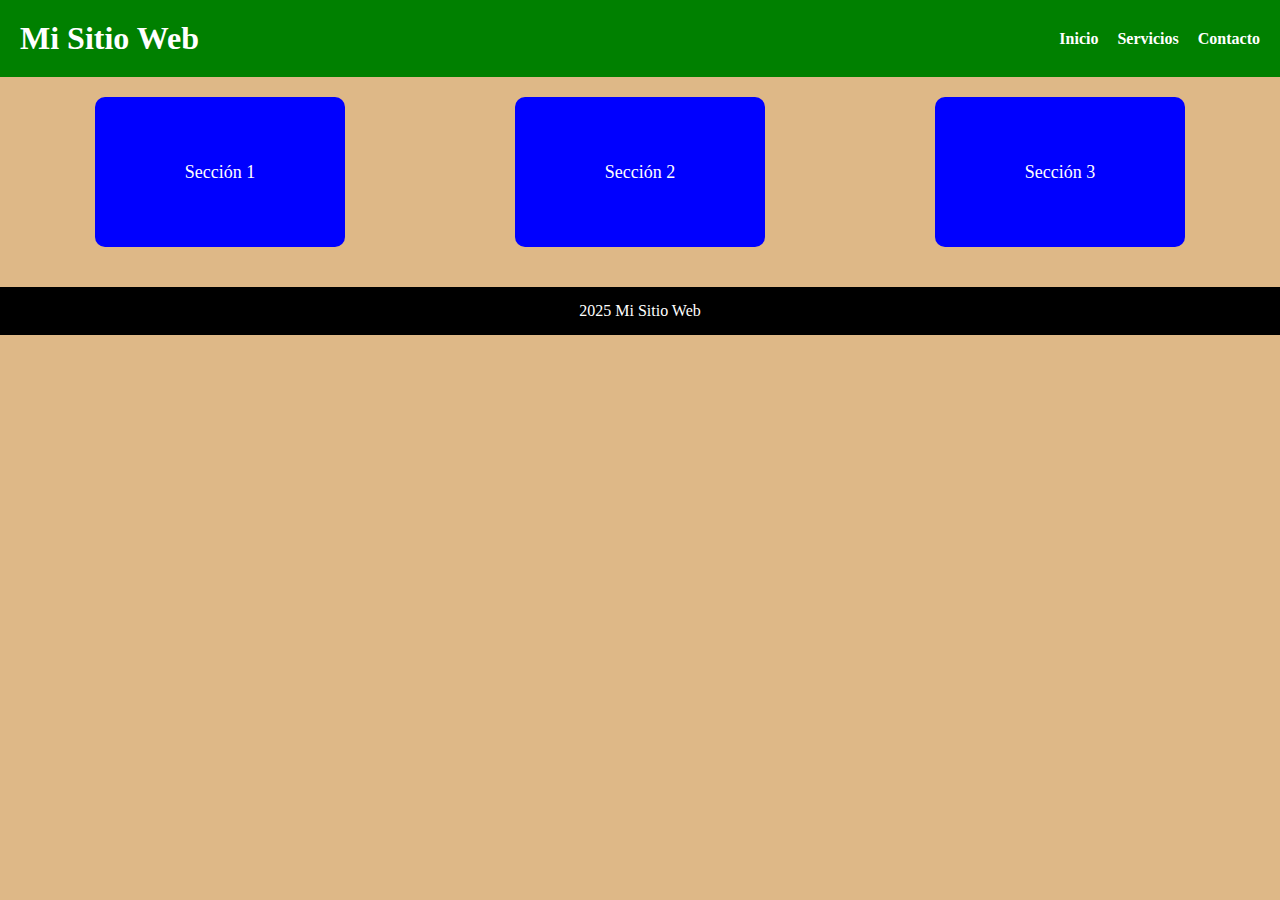
<file: pagina/index.html>
<!DOCTYPE html>
<html lang="es">
  <head>
    <title>Página Responsive</title>
    <link rel="stylesheet" href="pagina-styles.css" />
  </head>
  <body>
    <header class="header">
        <h1>Mi Sitio Web</h1>
        <nav class="menu">
            <a class="menu-button" href="#">Inicio</a>
            <a class="menu-button" href="#">Servicios</a>
            <a class="menu-button" href="#">Contacto</a>
        </nav>
    </header>
    
    <main class="main">
        <div class="seccion">Sección 1</div>
        <div class="seccion">Sección 2</div>
        <div class="seccion">Sección 3</div> 
    </main>
    <footer class="footer">
        <p> 2025 Mi Sitio Web</p>
    </footer>
  </body>
</html>
</file>
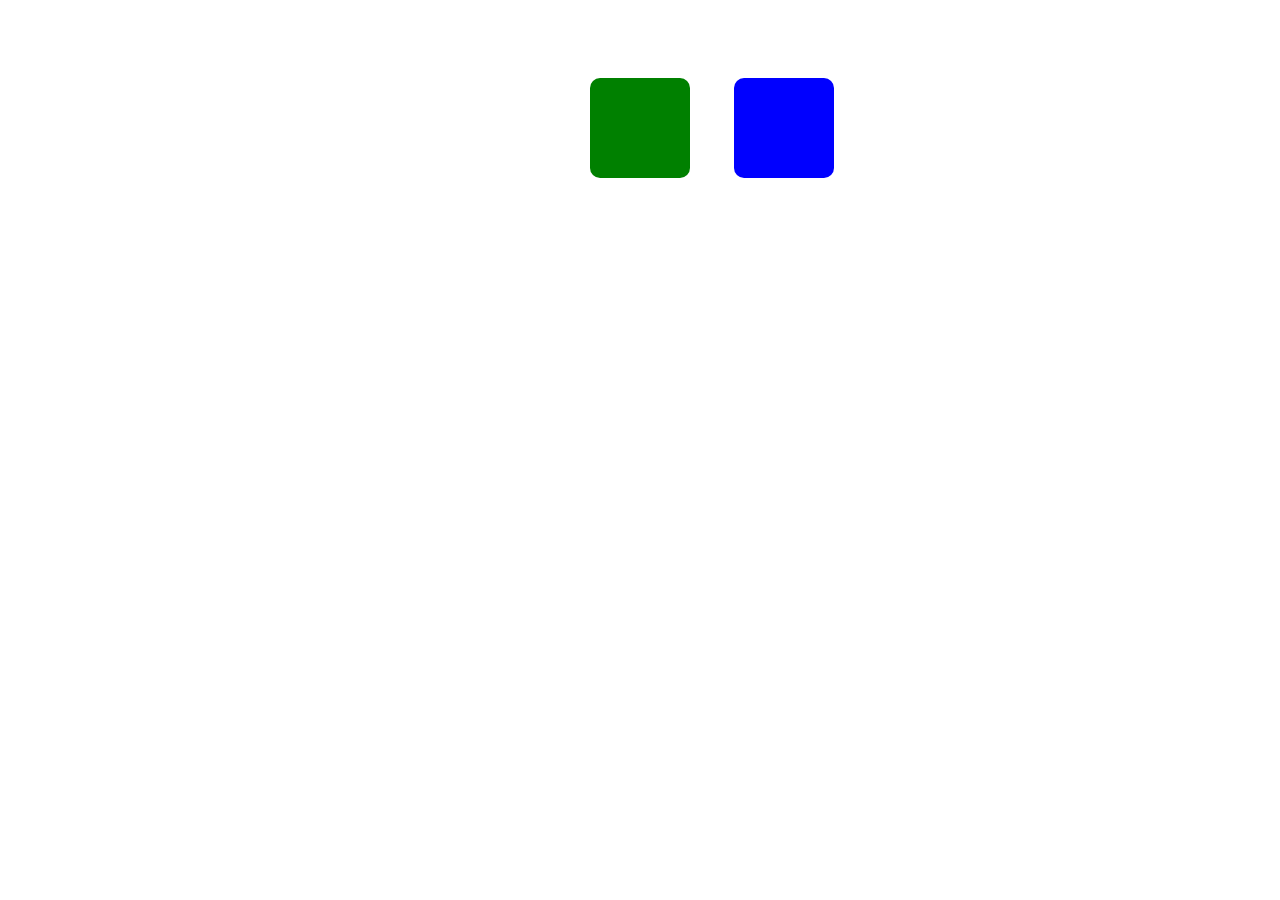
<file: animacion/animaciones.html>
<!DOCTYPE html>
<html lang="es">
  <head>
    <meta charset="UTF-8" />
    <meta name="viewport" content="width=device-width, initial-scale=1.0" /> 
    <title>Animaciones Divs Simples</title>
    <link rel="stylesheet" href="animaciones-styles.css" />
  </head>
  <body>
    <div class="caja1"></div>
    <div class="caja2"></div>
    <div class="caja3"></div>
  </body>
</html>
</file>
<file: pagina/pagina-styles.css>
* {
    margin: 0;
    padding: 0;
}

body { 
    background: burlywood;
}

.header { 
    background:green;
    color: white;
    padding: 20px;
    display: flex;
    justify-content: space-between;
    align-items: center;
    flex-wrap: wrap;
}

.menu a {
    color: white;
    text-decoration: none;
    margin-left: 15px;
    font-weight: bold;
}

.main {
    display: flex;
    justify-content: space-around;
    gap: 20px;
    padding: 20px;
    flex-wrap: wrap;
}

.seccion { 
    background: blue; 
    color: white;
    width: 250px;
    height: 150px;display: flex;
    justify-content: center; 
    align-items: center; border-radius: 10px;
    font-size: 18px;
    transition: transform 0.3s ease;
}

.seccion:hover {
    transform: translateY(-10px);
}

.menu-button:hover {
    background-color: gray;
}

.footer {
    background: black;
    color: white;
    text-align: center;
    padding: 15px;
    margin-top: 20px;
}

@media (max-width: 768px) {
    .main {
        flex-direction: column;
        align-items: center;
    }

    .hearder {
        flex-direction: column;
    }

    .menu  {
        margin-top: 10px;
        width: 100%;
        display: flex;
        justify-content: center;
    }

    .menu {
        margin: 0 10px;
    }
}
</file>
<file: animacion/animaciones-styles.css>
body {
    background: white;
    text-align: center;
    padding-top: 50px;
}

div {
    width: 100px;
    height: 100px;
    display: inline-block;
    margin: 20px;
    border-radius: 10px;
}

.cajal {
    background: red;
    animation: crecer 2s infinite alternate;
}

.caja2 {
    background:green;
    transform-style: preserve-3d;
    animation: girar3d 3s infinite linear;
}

.caja3 {
    background: blue;
    animation: moverColor 2.5s infinite alternate;
}

@keyframes crecer {
    0% { transform: scale(1); } 
    50% { transform: scale(1.5); } 
    100% { transform: scale(1); }
}

@keyframes girar3d {
    0% { transform: rotateY(0deg); } 
    50% { transform: rotateY(180deg); } 
    100% { transform: rotateY(360deg); }
}

@keyframes moverColor {
    0% { transform: translateY(0); background: blue; } 
    50% { transform: translateY(-30px); background:lightblue; }
    100% { transform: translateY(0); background: blue; }
}
</file>
